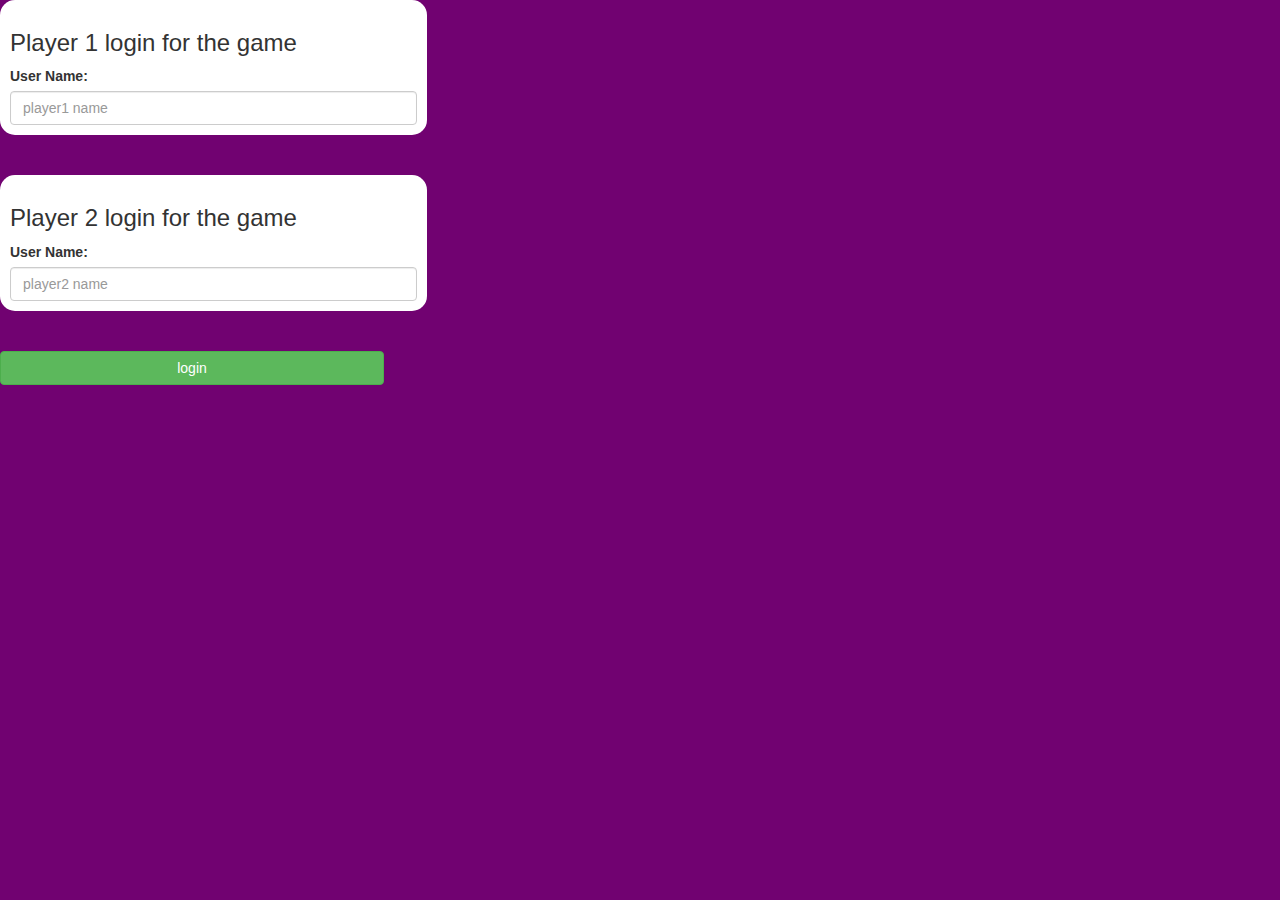
<file: index.html>
<!DOCTYPE html>
<html>
<head>
	<title>math quiz !</title>

<meta name="viewport" content="width=device-width, initial-scale=1">
<link rel="stylesheet" href="https://maxcdn.bootstrapcdn.com/bootstrap/3.4.0/css/bootstrap.min.css">
<script src="https://ajax.googleapis.com/ajax/libs/jquery/3.4.1/jquery.min.js"></script>
<script src="https://maxcdn.bootstrapcdn.com/bootstrap/3.4.0/js/bootstrap.min.js"></script>

<link rel="stylesheet" type="text/css" href="game.css">

<script src="game_login.js"></script>

</head>

<body>

	<div class="col-lg-4 col-sm-8 col-xs-11 login_div1">
		<h3> Player 1 login for the game</h3>
		<label> User Name:</label>
		<input type="text" id="player1_name_input" class="form-control" placeholder="player1 name">
	</div>
	<br>
	<br>

	<div class="col-lg-4 col-sm-8 col-xs-11 login_div2">
		<h3> Player 2 login for the game</h3>
		<label> User Name:</label>
		<input type="text" id="player2_name_input" class="form-control" placeholder="player2 name">

	</div>
	<br>
	<br>
	<button class="btn btn-success" style="width:30% ;" onclick="addUser()"> login </button>
</body>
</html>
</file>
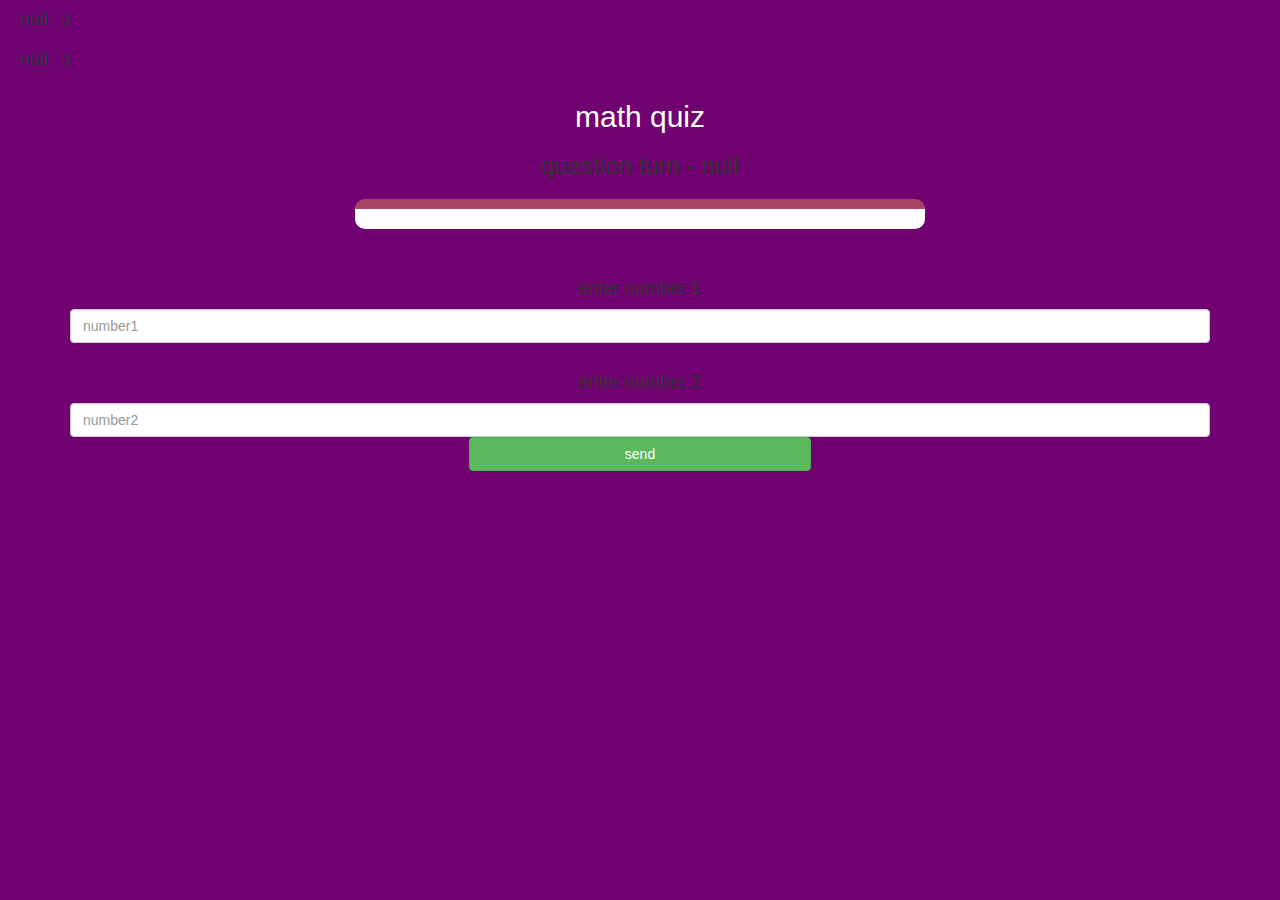
<file: game_page.html>
<!DOCTYPE html>
<html>
<head>
	<title>Guess The Word</title>

<meta name="viewport" content="width=device-width, initial-scale=1">
<link rel="stylesheet" href="https://maxcdn.bootstrapcdn.com/bootstrap/3.4.0/css/bootstrap.min.css">
<script src="https://ajax.googleapis.com/ajax/libs/jquery/3.4.1/jquery.min.js"></script>
<script src="https://maxcdn.bootstrapcdn.com/bootstrap/3.4.0/js/bootstrap.min.js"></script>

<link rel="stylesheet" type="text/css" href="game.css">
</head>
<body>

	<h4 id="player1_name"></h4> <span id="player1_score"></span>
	<br>
	<h4 id="player2_name"></h4> <span id="player2_score"></span>


<div class="container">
	<center>
		<h2 style="color: white;">math quiz</h2>
		<h3 id="player_question"></h3>
		<h3 id="player_answer"></h3>
		<div id="output" class="col-lg-6"></div>
		<br>
		<br>

	<h4>enter number 1 	</h4>
	<input type="text" id="number1" class="form-control" placeholder="number1">
	<br>
	<h4>enter number 2 </h4>
	<input type="text" id="number2" class="form-control" placeholder="number2">

	<button onclick="send()" class="btn btn-success" style="width: 30%;">send</button>

		<br>

	</center>
</div>

<script src="game_page.js"></script>
</body>
</html>
</file>
<file: game.css>
body
{
	background: rgb(113, 2, 113);
}

	.login_div1 , .login_div2
	{
		background: white;
		padding: 10px;
		float: none;
		border-radius: 15px;
	}


#player1_name , #player2_name
{
	display: inline-block;
	margin-left: 20px;
}
#word
{
	width: 60%;
}
#word_display
{
	letter-spacing: 5px;
}
#output
{
background: white;
border-radius: 10px;
border-top: 10px solid #AA4465;
padding: 10px;
float: none;
text-align: left;
}
</file>
